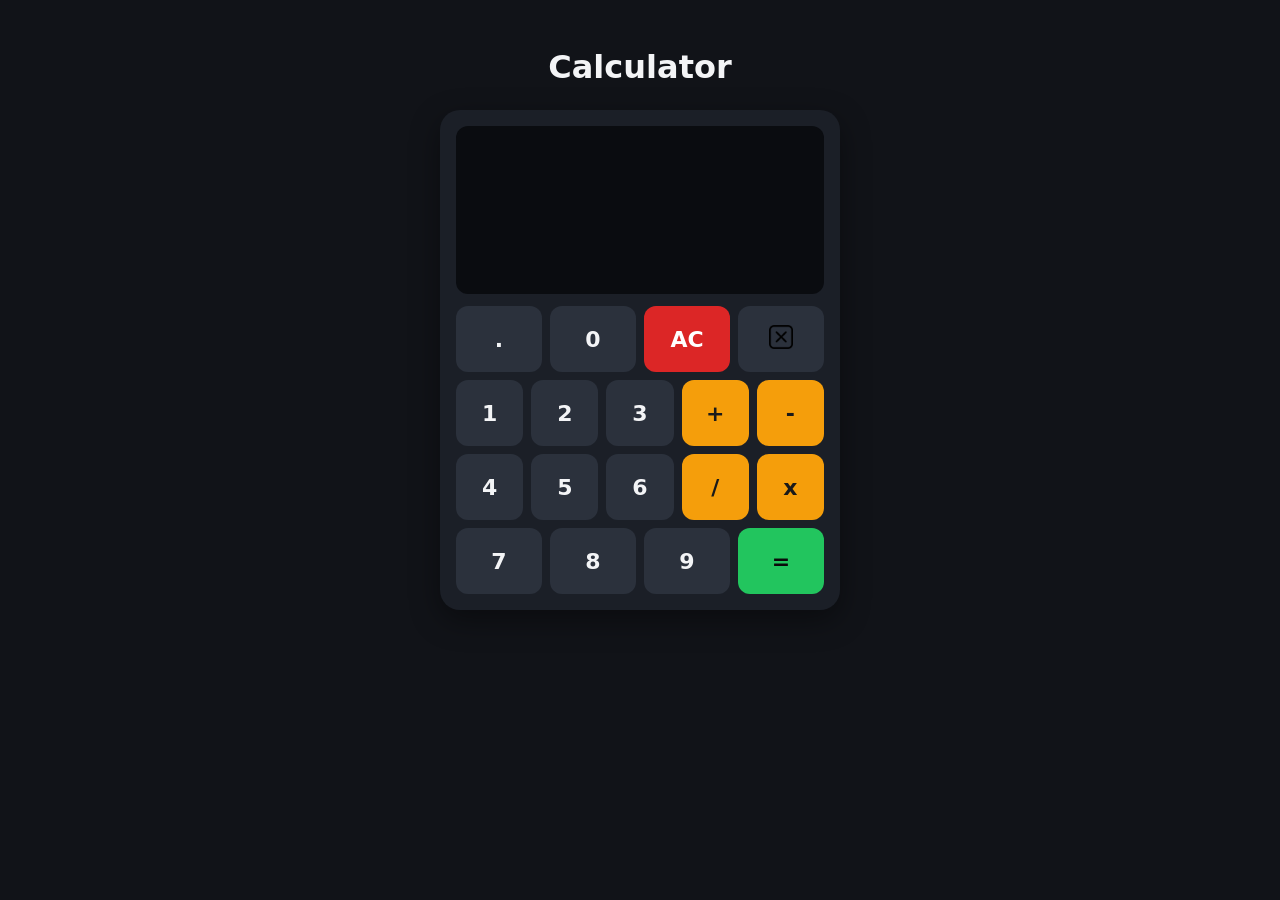
<file: calculator/index.html>
<!doctype html>
<html lang="en">
  <head>
    <meta charset="UTF-8" />
    <meta name="viewport" content="width=device-width, initial-scale=1.0" />
    <link rel="stylesheet" href="style.css" />
    <script src="calculator.js" defer></script>
    <title>calculator</title>
  </head>
  <body>
    <h1>Calculator</h1>
    <div class="calculator">
      <div id="display">
        <div id="operation">
          <span id="operandA"></span>
          <span id="operator"></span>
          <span id="operandB"></span>
        </div>
        <div id="answer"></div>
      </div>
      <div class="buttons">
        <div class="first row">
          <button class="number" id="point">.</button>
          <button class="number">0</button>
          <button id="clear">AC</button>

          <button id="delete">
            <img src="img/cancel-button.png" alt="delete" />
          </button>
        </div>
        <div class="second row">
          <button class="number">1</button>
          <button class="number">2</button>
          <button class="number">3</button>
          <button class="operator">+</button>
          <button class="operator">-</button>
        </div>
        <div class="third row">
          <button class="number">4</button>
          <button class="number">5</button>
          <button class="number">6</button>
          <button class="operator">/</button>
          <button class="operator">x</button>
        </div>
        <div class="fourth row">
          <button class="number">7</button>
          <button class="number">8</button>
          <button class="number">9</button>
          <button class="equal">=</button>
        </div>
      </div>
    </div>
  </body>
</html>
</file>
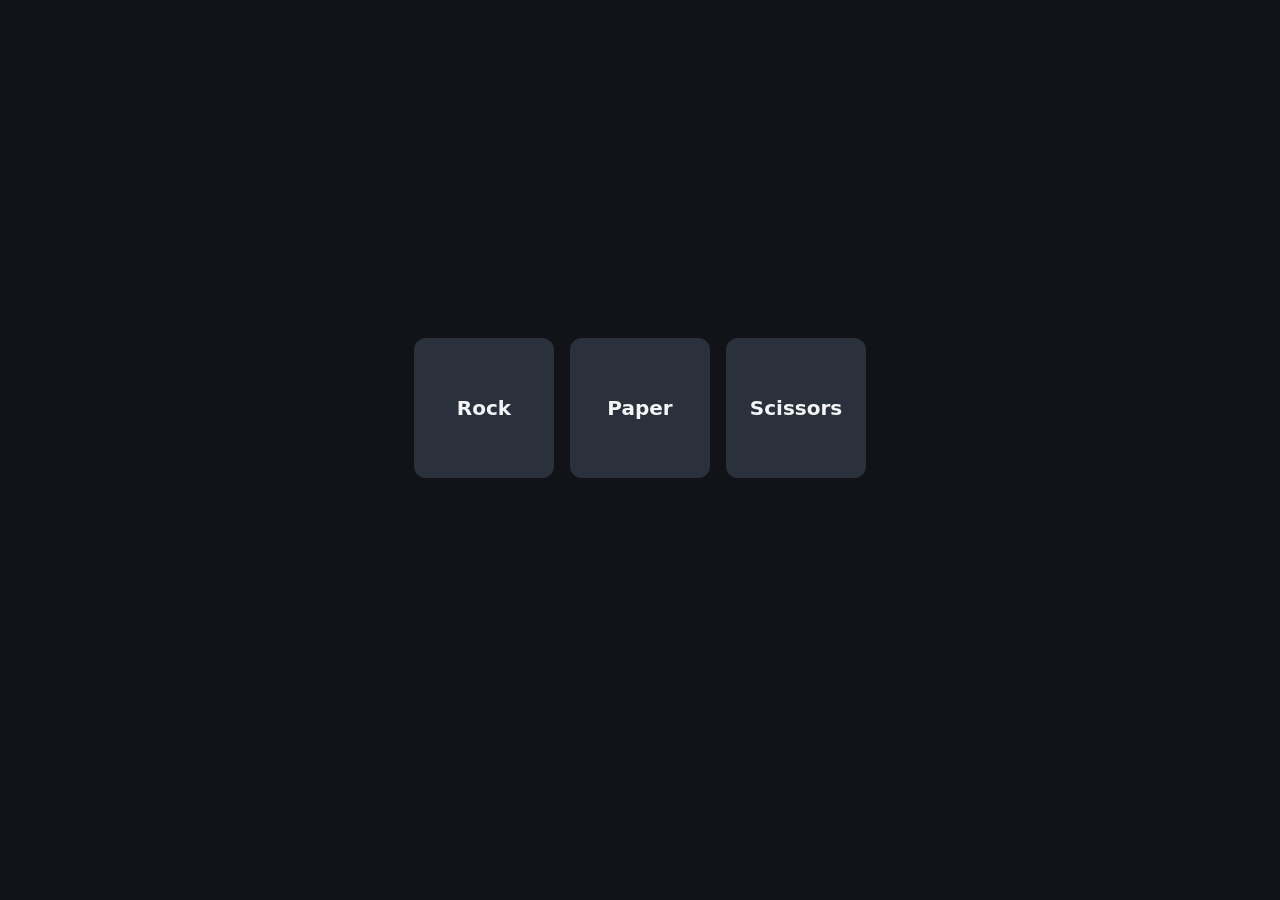
<file: rock-paper-scissors/index.html>
<!doctype html>
<html lang="en">
  <head>
    <meta charset="UTF-8" />
    <meta name="viewport" content="width=device-width, initial-scale=1.0" />
    <title>Rock Paper Scissors</title>
    <link rel="stylesheet" href="style.css" />
    <script src="rock-paper-scissors.js" defer></script>
  </head>
  <body>
    <button id="rock">rock</button>
    <button id="paper">paper</button>
    <button id="scissors">scissors</button>

    <div id="result"></div>

    <div class="score">
      <div id="humanScore"></div>
      <div id="computerScore"></div>
    </div>
  </body>
</html>
</file>
<file: calculator/style.css>
:root {
  --bg: #111318;
  --surface: #1b1f27;
  --display-bg: #0a0c10;
  --text: #f3f4f6;
  --muted: #9ca3af;
  --btn: #2b313c;
  --btn-hover: #384050;
  --accent: #f59e0b;
  --accent-hover: #fbbf24;
  --equal: #22c55e;
  --equal-hover: #4ade80;
  --danger: #dc2626;
  --danger-hover: #b91c1c;
  --focus: #93c5fd;
  --radius: 12px;
}

* {
  box-sizing: border-box;
  margin: 0;
}

body {
  min-height: 100vh;
  display: flex;
  flex-direction: column;
  align-items: center;
  padding: 48px 16px;
  background: var(--bg);
  color: var(--text);
  font-family:
    system-ui,
    -apple-system,
    "Segoe UI",
    Roboto,
    sans-serif;
}

h1 {
  font-size: 2rem;
  margin-bottom: 24px;
}

.calculator {
  width: min(100%, 400px);
  aspect-ratio: 4 / 5;
  display: flex;
  flex-direction: column;
  gap: 12px;
  padding: 16px;
  background: var(--surface);
  border-radius: 20px;
  box-shadow: 0 10px 30px rgb(0 0 0 / 0.4);
}

/* Display */
#display {
  flex: 1;
  display: flex;
  flex-direction: column;
  justify-content: flex-end;
  gap: 4px;
  padding: 12px 16px;
  background: var(--display-bg);
  border-radius: var(--radius);
  text-align: right;
  overflow-wrap: anywhere;
}

#operation {
  min-height: 1.5em;
  color: var(--muted);
  font-size: 1.25rem;
}

#answer {
  min-height: 1.2em;
  font-size: 2.25rem;
  font-weight: 600;
}

/* Buttons */
.buttons {
  flex: 2;
  display: flex;
  flex-direction: column;
  gap: 8px;
}

.row {
  flex: 1;
  display: flex;
  gap: 8px;
}

.row button {
  flex: 1;
  min-width: 0;
  border: none;
  border-radius: var(--radius);
  background: var(--btn);
  color: var(--text);
  font: inherit;
  font-size: 1.375rem;
  font-weight: 600;
  cursor: pointer;
  transition:
    background-color 0.15s ease,
    transform 0.08s ease;
}

.row .operator {
  background: var(--accent);
  color: #1a1a1a;
}

.row .equal {
  background: var(--equal);
  color: #0a0a0a;
}

.row #clear {
  background: var(--danger);
  color: #fff;
}

#delete img {
  width: 24px;
  height: 24px;
}

/* Hover only on devices that can hover, so taps don't leave buttons stuck highlighted */
@media (hover: hover) {
  .row button:hover {
    background: var(--btn-hover);
  }
  .row .operator:hover {
    background: var(--accent-hover);
  }
  .row .equal:hover {
    background: var(--equal-hover);
  }
  .row #clear:hover {
    background: var(--danger-hover);
  }
}

.row button:active {
  transform: scale(0.95);
}

.row button:focus-visible {
  outline: 3px solid var(--focus);
  outline-offset: 2px;
}

@media (prefers-reduced-motion: reduce) {
  .row button {
    transition: none;
  }
  .row button:active {
    transform: none;
  }
}
</file>
<file: rock-paper-scissors/style.css>
:root {
  --bg: #111318;
  --surface: #1b1f27;
  --text: #f3f4f6;
  --muted: #9ca3af;
  --btn: #2b313c;
  --btn-hover: #384050;
  --accent: #f59e0b;
  --focus: #93c5fd;
  --radius: 12px;
}

* {
  box-sizing: border-box;
  margin: 0;
}

/* A 3-column grid puts the buttons in a row; result and score span the full width below */
body {
  min-height: 100vh;
  display: grid;
  grid-template-columns: repeat(3, minmax(0, 140px));
  justify-content: center;
  align-content: center;
  gap: 16px;
  padding: 48px 16px;
  background: var(--bg);
  color: var(--text);
  font-family:
    system-ui,
    -apple-system,
    "Segoe UI",
    Roboto,
    sans-serif;
}

button {
  aspect-ratio: 1;
  border: 2px solid transparent;
  border-radius: var(--radius);
  background: var(--btn);
  color: var(--text);
  font: inherit;
  font-size: 1.25rem;
  font-weight: 600;
  text-transform: capitalize;
  cursor: pointer;
  transition:
    background-color 0.15s ease,
    border-color 0.15s ease,
    transform 0.08s ease;
}

@media (hover: hover) {
  button:hover {
    background: var(--btn-hover);
    border-color: var(--accent);
  }
}

button:active {
  transform: scale(0.95);
}

button:focus-visible {
  outline: 3px solid var(--focus);
  outline-offset: 2px;
}

#result,
.score {
  grid-column: 1 / -1;
  text-align: center;
}

#result {
  min-height: 1.5em;
  margin-top: 16px;
  font-size: 1.5rem;
  font-weight: 600;
}

.score {
  display: flex;
  justify-content: center;
  gap: 16px;
}

.score div {
  min-width: 140px;
  padding: 12px 20px;
  background: var(--surface);
  border-radius: var(--radius);
  color: var(--muted);
  font-size: 1.125rem;
}

/* Hide score boxes until the game puts something in them */
.score div:empty {
  display: none;
}

@media (prefers-reduced-motion: reduce) {
  button {
    transition: none;
  }
  button:active {
    transform: none;
  }
}
</file>
